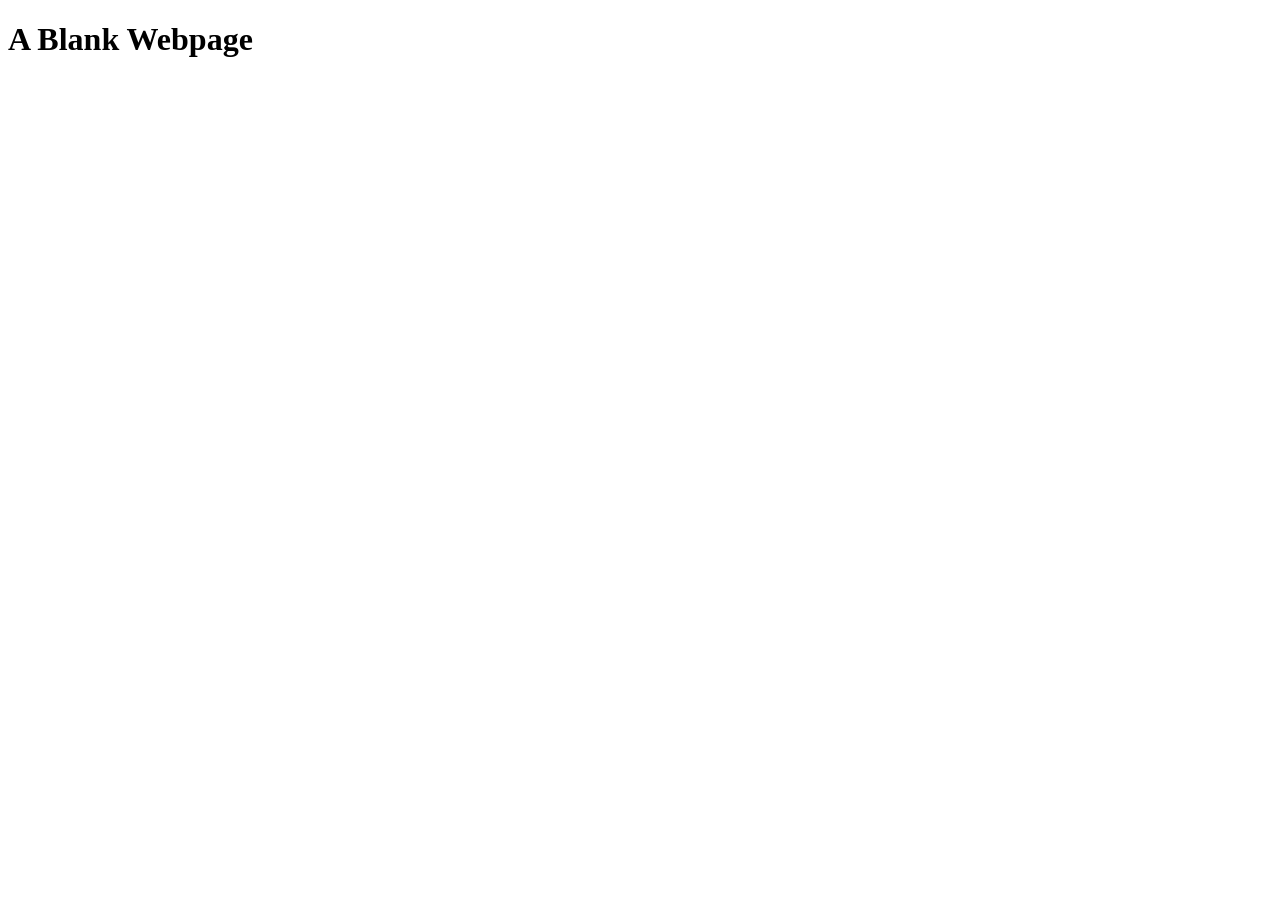
<file: Personal Website/Website/index.html>
<!DOCTYPE html>
<html>
<head>
  <meta charset="utf-8">
  <meta name="viewport" content="width=device-width">
  <title>Hello World!!</title>
  <style>



  </style>

<h1>A Blank Webpage</h1>

  <script>

  function convert(str) {
    // validInut(str)
    if (typeof str !== 'string') {
      return "go away"
    }

    let result = ''
    for (let char of str) {
      result += replaceChar(char,map)
    }

    return result

    // return str.split('').map(char => replaceChar(char, map)).join('')
  }

  const map = {
    a: '4',
    e: '3',
    i: '1',
    o: '0',
    s: '$'
  }

  function replaceChar(char, map){
    let replacementChar = map[char.toLowerCase()]

    return replacementChar ? replacementChar : char
  }

  console.log("checking...", convert('Javascript'))


  </script>
</head>
<body>
  <style>
    <div = 'Flashlight'
    height: 200px
    width: 200px  >


  </style>


</body>
</html>
</file>
